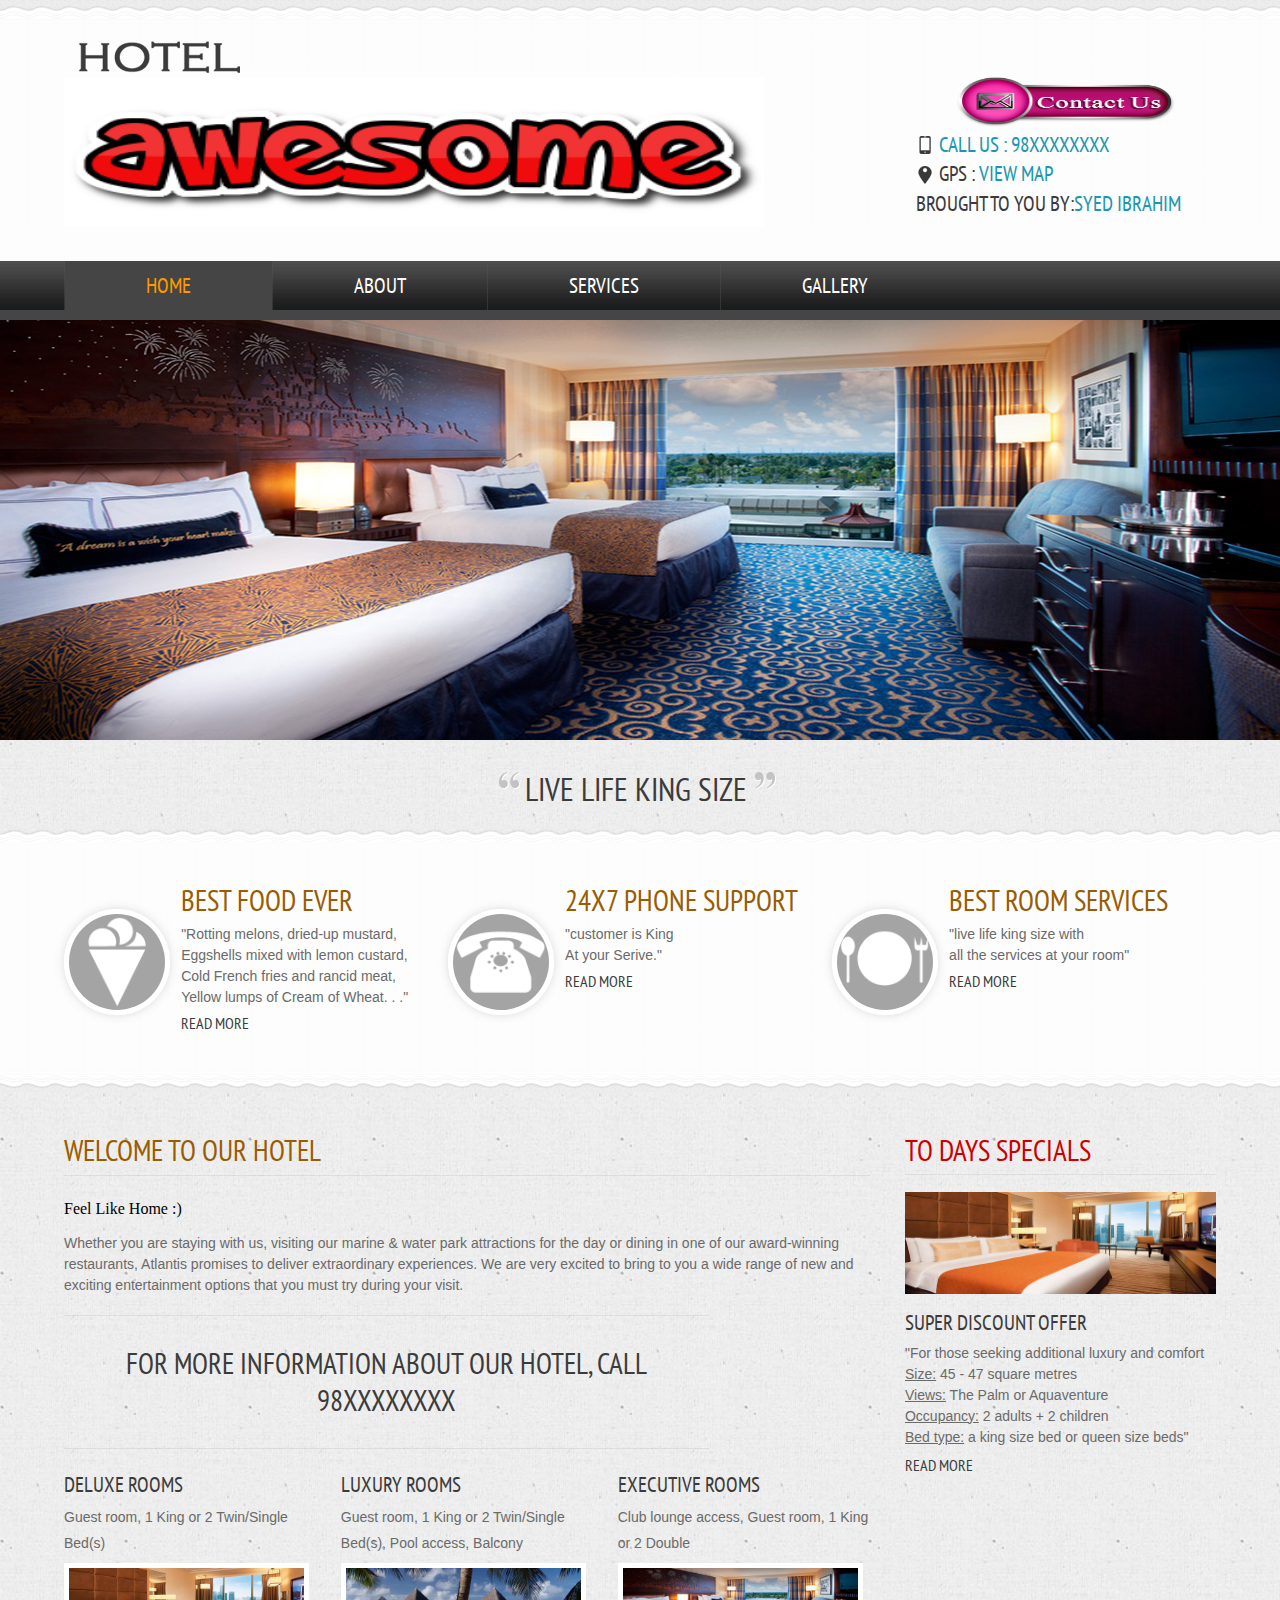
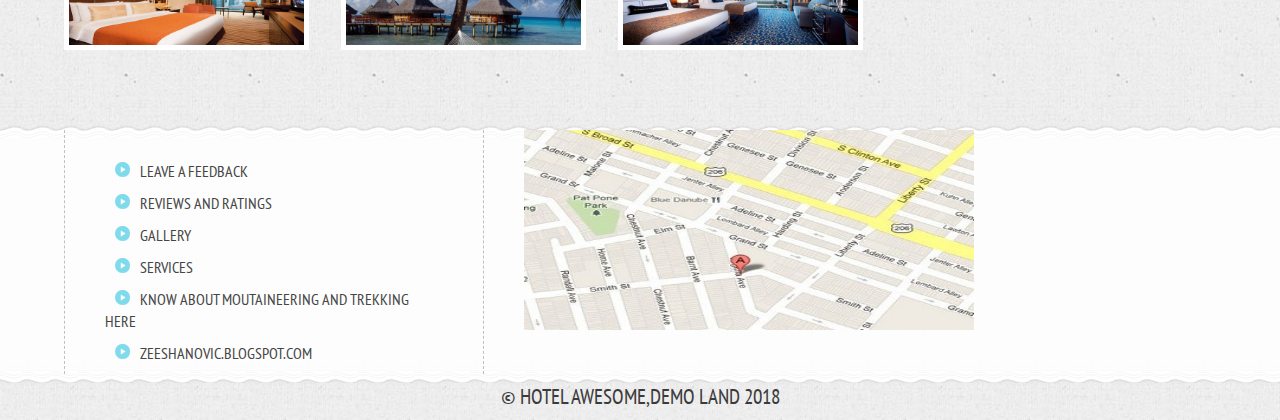
<file: index.html>
<!--
Author: Syed Ibrahim
Author URL: http://zeeshanovic.blogspot.com
-->
<!DOCTYPE HTML>
<html>
	<head>
		<title>Hotel Website | Home</title>
		<link href="css/style.css" rel="stylesheet" type="text/css"  media="all" />
		<link href='http://fonts.googleapis.com/css?family=PT+Sans+Narrow' rel='stylesheet' type='text/css'>
		<link rel="stylesheet" href="css/responsiveslides.css">
		<script src="http://ajax.googleapis.com/ajax/libs/jquery/1.8.3/jquery.min.js"></script>
		<script src="js/responsiveslides.min.js"></script>
		  <script>
		   $(function () {
			      $("#slider1").responsiveSlides({
			        maxwidth: 1600,
			        speed: 600
			      });
			});
		  </script>
	</head>
	<body>
		<!---start-Wrap--->
			<!---start-header--->
			<div class="header">
				<div class="wrap">
					<div class="header-top">
						<div class="logo">
							<a href="index.html"><img src="images/logo2.png" title="logo" /></a>
						</div>
                        <img src="images/marriott_logo.jpg" align="center" width=700px height=150 px>
						<div class="contact-info">
							<a href = "contact.html" target = "_self"> 
								<img src = "/images/contact-us.png" alt = "contact-us" width=300px height=50px border = "0"/> 
							<p class="phone">Call us : <a href="#">98xxxxxxxx</a></p>
							<p class="gpa">Gps : <a href="#top123">View map</a></p>
							<p class="code">BROUGHT TO YOU BY:<a href="https:zeeshanovic.blogspot.com">Syed Ibrahim</a></p>

						</div>
						<div class="clear"> </div>
					</div>
				</div>
				<div class="header-top-nav">
					<div class="wrap">
						<ul>
							<li class="active"><a href="index.html">Home</a></li>
							<li><a href="about.html">About</a></li>
							<li><a href="services.html">Services</a></li>
							<li><a href="gallery.html">Gallery</a></li>
							
							<div class="clear"> </div>
						</ul>
					</div>
				</div>
			</div>
			<!---End-header--->
			<div class="clear"> </div>
			<!--start-image-slider---->
					<div class="image-slider">
						<!-- Slideshow 1 -->
						    <ul class="rslides" id="slider1">
						      <li><img src="images/slider3.jpg" alt=""></li>
						      <li><img src="images/slider1.jpg" alt=""></li>
						      <li><img src="images/slider3.jpg" alt=""></li>
						    </ul>
						 <!-- Slideshow 2 -->
					</div>
					<!--End-image-slider---->
			<!---start-content----->
			<div class="content">
				<div class="quit">
					<p><span class="start">Live </span> Life <span class="end">King Size </span></p>
				</div>
					<div class="content-grids">
						<div class="wrap">
						<div class="content-grid">
							<div class="content-grid-pic">
								<a href="#"><img src="images/icon1.png" title="image-name" /></a>
							</div>
							<div class="content-grid-info">
								<h3>Best food Ever</h3>
								<p>"Rotting melons, dried-up mustard,<br>
Eggshells mixed with lemon custard,<br>
Cold French fries and rancid meat,<br>
Yellow lumps of Cream of Wheat. . ."</p>
								<a href="https:swiggy.com">Read More</a>
							</div>
							<div class="clear"> </div>
						</div>
						<div class="content-grid">
							<div class="content-grid-pic">
								<a href="#"><img src="images/icon2.png" title="image-name" /></a>
							</div>
							<div class="content-grid-info">
								<h3>24x7 phone support</h3>
								<p>"customer is King<br> At your Serive."</p>
								<a href="contact.html">Read More</a>
							</div>
							<div class="clear"> </div>
						</div>
						<div class="content-grid">
							<div class="content-grid-pic">
								<a href="#"><img src="images/iocn3.png" title="image-name" /></a>
							</div>
							<div class="content-grid-info">
								<h3>Best Room Services</h3>
								<p>"live life king size with<br>
                                    all the services at your room"</p>
								<a href="services.html">Read More</a>
							</div>
							<div class="clear"> </div>
						</div>
						
						<div class="clear"> </div>
					</div>
				</div>
				<div class="clear"> </div>
				<div class="content-box">
					<div class="wrap">
					<div class="content-box-left">
						<div class="content-box-left-topgrid">
							<h3>welcome to our Hotel</h3>
							<p><ul> Feel Like Home :) </ul> </p>
							<p> Whether you are staying with us, visiting our marine & water park attractions for the day or dining in one of our award-winning restaurants, Atlantis promises to deliver extraordinary experiences. We are very excited to bring to you a wide range of new and exciting entertainment options that you must try during your visit.</p>
							<span>For more information about our Hotel, Call 98xxxxxxxx</span>
						</div>
						<div class="content-box-left-bootomgrids">
							<div class="content-box-left-bootomgrid">
								<h3><ul>Deluxe Rooms</ul></h3>
								<p>Guest room, 1 King or 2 Twin/Single Bed(s)</p>
								<a href="#"><img src="images/slider1.jpg" title="image-name" /></a>
							</div>
							<div class="content-box-left-bootomgrid">
								<h3><ul>Luxury Rooms</ul></h3>
								<p>Guest room, 1 King or 2 Twin/Single Bed(s), Pool access, Balcony</p>
								<a href="#"><img src="images/slider2.jpg" title="image-name" /></a>
							</div>
							<div class="content-box-left-bootomgrid lastgrid">
								<h3><ul>Executive Rooms</ul></h3>
								<p>Club lounge access, Guest room, 1 King or 2 Double</p>
								<a href="#"><img src="images/slider3.jpg" title="image-name" /></a>
							</div>
							<div class="clear"> </div>
						</div>
						<div class="clear"> </div>
					</div>
					<div class="content-box-right">
						<div class="content-box-right-topgrid">
							<h3>To days Specials</h3>
							<a href="#"><img src="images/slider1.jpg" title="imnage-name" /></a>
							<h4>Super Discount Offer</h4>
							<p>"For those seeking additional luxury and comfort<br>
<u>Size:</u> 45 - 47 square metres<br>
<u>Views:</u>  The Palm or Aquaventure<br>
<u>Occupancy:</u> 2 adults + 2 children<br>
<u>Bed type:</u>  a king size bed or queen size beds"</p>
							<a href="gallery.html">Read More</a>
						</div>
						<div class="content-box-right-bottomgrid">
							
						</div>
					</div>
					<div class="clear"> </div>
				</div>
				<div class="clear"> </div>
				<div class="boxs">
				<div class="wrap">
				<div class="box">
			
				</div>
				<div class="box center-box">
					<ul>
						<li><a href="#" onclick="myFunction()">Leave a Feedback</a></li>
						<li><a href="#" onclick="myFunction1()">Reviews and Ratings</a></li>
						<li><a href="gallery.html">gallery</a></li>
						<li><a href="services.html">Services</a></li>
						<li><a href="https:www.quora.com/What-is-trekking">Know about Moutaineering and trekking here</a></li>
						<li><a href="https:zeeshanovic.blogspot.com">zeeshanovic.blogspot.com</a></li>
					</ul>
				</div>
                     <div id="top123"> 
                          <img src="images/map Manila Marriott Hotel.JPG" height=200px width=450px height=125px width=450px align= rights>
                    </div>
		
				<div class="clear"> </div>
			</div>
			<!---start-box---->
		</div>
		<!---start-copy-Right----->
		<div class="copy-tight">
			<p>&copy HOTEL Awesome,Demo Land 2018</p>
		</div>
		<!---End-copy-Right----->
			</div>
			<!---End-content----->
		</div>
		<!---End-Wrap--->
    <script>
function myFunction() {
    var person = prompt("Please enter your valuable feedback", "......");
    if (person != null) {
        alert("Thank you for your response! Have a nice day");
        
        function myFunction1() {
    var person = prompt("Please give your review", "......");
    if (person != null) {
        alert("Thank you for reviewing us!!!");

    }
}
</script>
	</body>
</html>
</file>
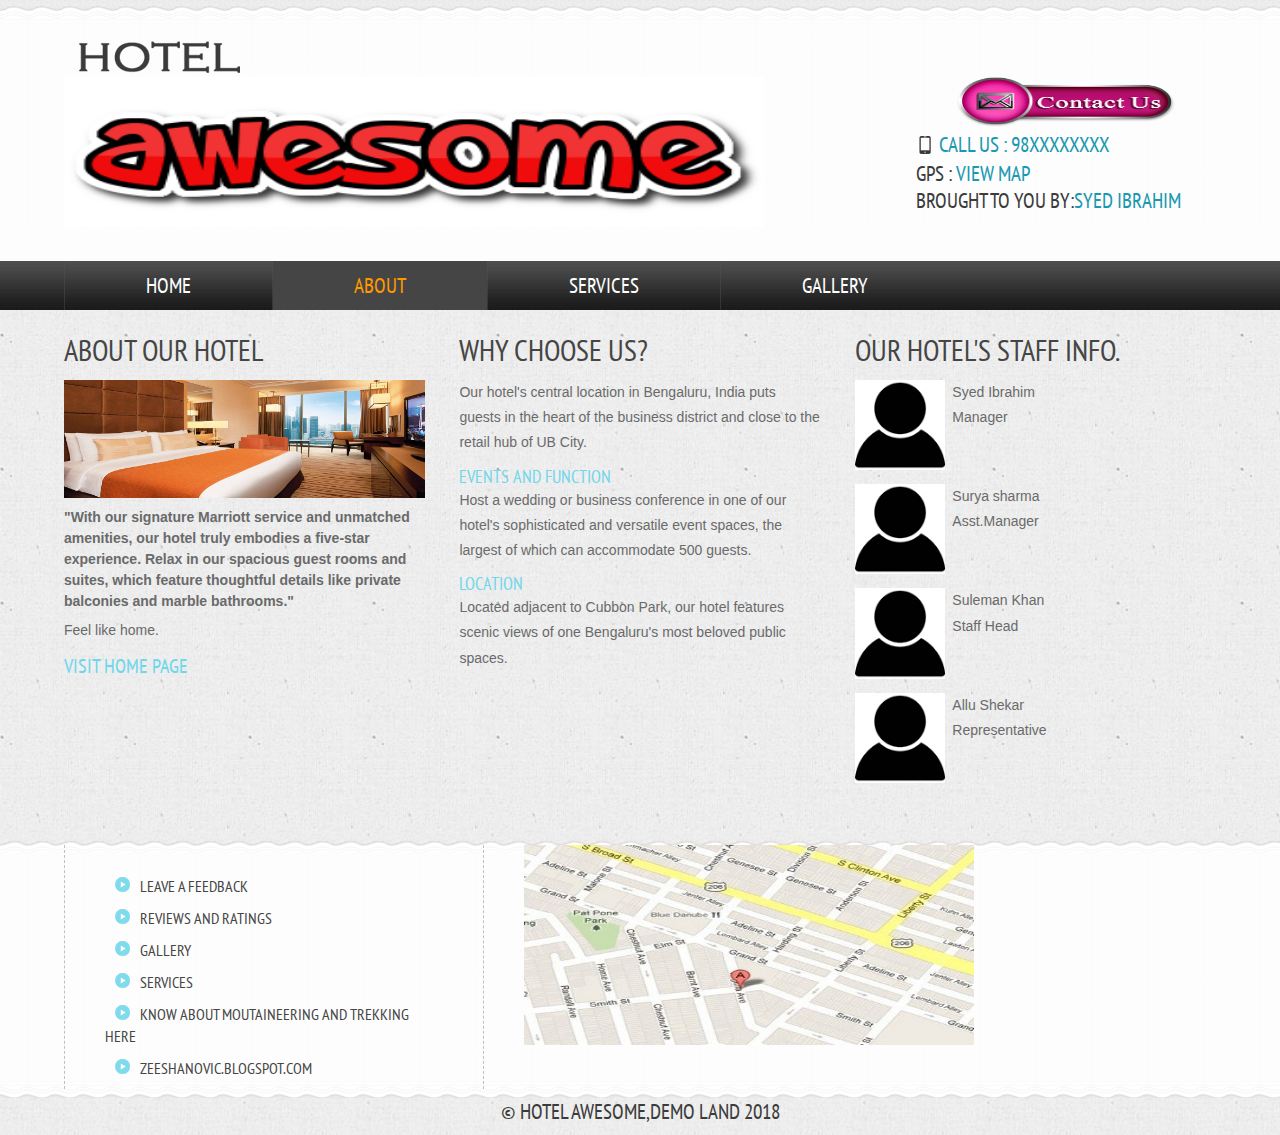
<file: about.html>
<!--
Author: Syed Ibrahim
Author URL: http://zeeshanovic.blogspot.com
-->
<!DOCTYPE HTML>
<html>
	<head>
		<title> Hotel Marriot | About</title>
		<link href="css/style.css" rel="stylesheet" type="text/css"  media="all" />
		<link href='http://fonts.googleapis.com/css?family=PT+Sans+Narrow' rel='stylesheet' type='text/css'>
	</head>
	<body>
		<!---start-Wrap--->
			<!---start-header--->
			<div class="header">
				<div class="wrap">
					<div class="header-top">
						<div class="logo">
							<a href="index.html"><img src="images/logo2.png" title="logo" /></a>
						</div>
                        <img src="images/marriott_logo.jpg" align="center" width=700px height=150 px>
						<div class="contact-info">
							<a href = "contact.html" target = "_self"> 
								<img src = "/images/contact-us.png" alt = "contact-us" width=300px height=50px border = "0"/> 
							<p class="phone">Call us : <a href="#">98xxxxxxxx</a></p>
							<p class="gps">Gps : <a href="#top123">View map</a></p>
							<p class="code">BROUGHT TO YOU BY:<a href="https:zeeshanovic.blogspot.com">Syed Ibrahim</a></p>
						</div>
						<div class="clear"> </div>
					</div>
				</div>
				<div class="header-top-nav">
					<div class="wrap">
						<ul>
							<li><a href="index.html">Home</a></li>
							<li class="active"><a href="about.html">About</a></li>
							<li><a href="services.html">Services</a></li>
							<li><a href="gallery.html">Gallery</a></li>
							<div class="clear"> </div>
						</ul>
					</div>
				</div>
			</div>
			<!---End-header--->
			<div class="clear"> </div>
			<!---start-content----->
			<div class="content">
				<div class="wrap">
				<!---start-about---->
				<div class="about">
				<div class="about-grids">
					<div class="about-grid">
						<h3>About Our Hotel</h3>
						<a href="#"><img src="images/slider1.jpg" title="about"></a>
						<span>"With our signature Marriott service and unmatched amenities, our hotel truly embodies a five-star experience. Relax in our spacious guest rooms and suites, which feature thoughtful details like private balconies and marble bathrooms."</span>
						<p> Feel like home.</p>
						<a class="button1" href="index.html">Visit Home Page</a>
					</div>
					<div class="about-grid center-grid1">
						<h3>WHY CHOOSE US?</h3>
						<p>Our hotel's central location in Bengaluru, India puts guests in the heart of the business district and close to the retail hub of UB City.</p>
						<label>EVENTS AND FUNCTION </label>
						<p>Host a wedding or business conference in one of our hotel's sophisticated and versatile event spaces, the largest of which can accommodate 500 guests.</p>
						<label>LOCATION</label>
						<p>Located adjacent to Cubbon Park, our hotel features scenic views of one Bengaluru's most beloved public spaces.</p>
					</div>
					<div class="about-grid last-grid">
						<h3>Our Hotel's Staff Info.</h3>
						<div class="about-team">
							<div class="client">
								<div class="about-team-left">
									<a href="#"><img src="images/c1.jpg" title="Syed Ibrahim"></a>
								</div>
								<div class="about-team-right">
									<p> Syed Ibrahim <br> Manager</p>
								</div>
								<div class="clear"> </div>
							</div>
							<div class="client">
								<div class="about-team-left">
									<a href="#"><img src="images/c2.jpg" title="Surya sharma "></a>
								</div>
								<div class="about-team-right">
									<p>Surya sharma <br> Asst.Manager</p>
								</div>
								<div class="clear"> </div>
							</div>
							<div class="client">
								<div class="about-team-left">
									<a href="#"><img src="images/c1.jpg" title="Suleman Khan"></a>
								</div>
								<div class="about-team-right">
									<p>Suleman Khan <br> Staff Head</p>
								</div>
								<div class="clear"> </div>
							</div>
							<div class="client">
								<div class="about-team-left">
									<a href="#"><img src="images/c2.jpg" title="Allu Shekar"></a>
								</div>
								<div class="about-team-right">
									<p>Allu Shekar <br>Representative</p>
								</div>
								<div class="clear"> </div>
							</div>
						</div>
					</div>
					<div class="clear"> </div>
				</div>
			</div>
			</div>
				<!---End-about---->
				<div class="clear"> </div>
				<div class="boxs">
				<div class="wrap">
				<div class="box">
			
				</div>
				<div class="box center-box">
					<ul>
						<li><a href="#" onclick="myFunction()">Leave a Feedback</a></li>
						<li><a href="#" onclick="myFunction1()">Reviews and Ratings</a></li>
						<li><a href="gallery.html">gallery</a></li>
						<li><a href="services.html">Services</a></li>
						<li><a href="https:www.quora.com/What-is-trekking">Know about Moutaineering and trekking here</a></li>
						<li><a href="https:zeeshanovic.blogspot.com">zeeshanovic.blogspot.com</a></li>
					</ul>
				</div>
                     <div id="top123"> 
                          <img src="images/map Manila Marriott Hotel.JPG" height=200px width=450px height=125px width=450px align= rights>
                    </div>
				<div class="box">
					
				</div>
				<div class="clear"> </div>
			</div>
			<!---start-box---->
		</div>
		<!---start-copy-Right----->
		<div class="copy-tight">
			<p>&copy HOTEL Awesome,Demo Land 2018</p>
		</div>
		<!---End-copy-Right----->
			</div>
			<!---End-content----->
		</div>
		<!---End-Wrap--->
	</body>
</html>
</file>
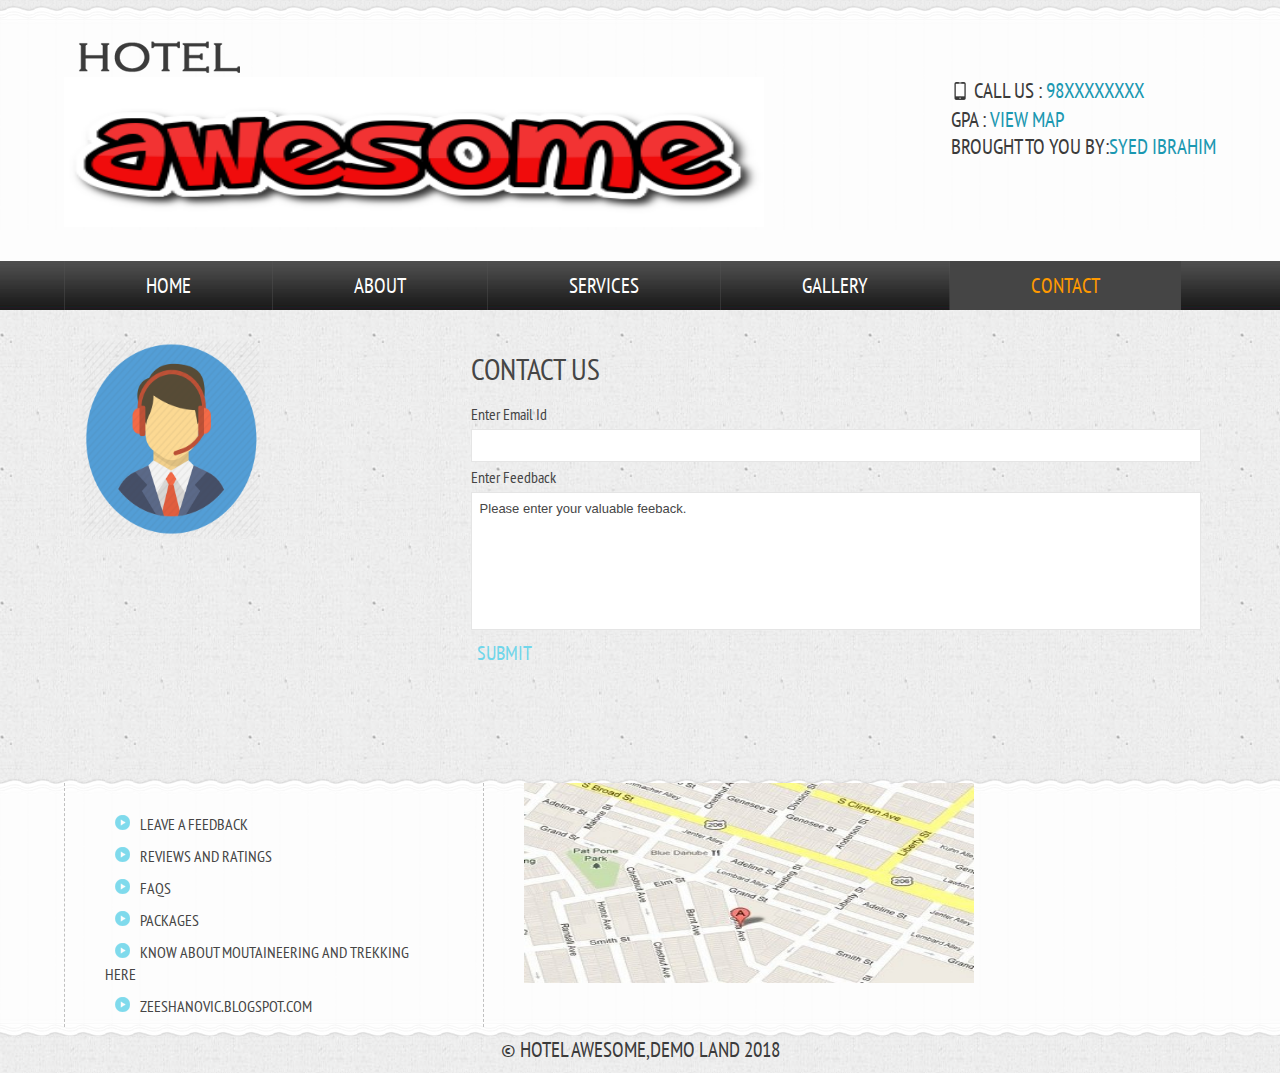
<file: contact.html>
<!--
Author: Syed Ibrahim
Author URL: http://zeeshanovic.blogspot.com
-->
<!DOCTYPE HTML>
<html>
	<head>
		<title>Hotel Website | Gallery </title>
		<link href="css/style.css" rel="stylesheet" type="text/css"  media="all" />
		<link href='http://fonts.googleapis.com/css?family=PT+Sans+Narrow' rel='stylesheet' type='text/css'>
	</head>
	<body>
		<!---start-Wrap--->
			<!---start-header--->
			<div class="header">
				<div class="wrap">
					<div class="header-top">
						<div class="logo">
							<a href="index.html"><img src="images/logo2.png" title="logo" /></a>
                           
						</div>
                         <img src="images/marriott_logo.jpg" align="center" width=700px height=150 px>
						<div class="contact-info">
							<p class="phone">Call us : <a href="#">98xxxxxxxx</a></p>
							<p class="gps">Gpa : <a href="#top123">View map</a></p>
							<p class="code">BROUGHT TO YOU BY:<a href="https:zeeshanovic.blogspot.com">Syed Ibrahim</a></p>
						</div>
						<div class="clear"> </div>
					</div>
				</div>
				<div class="header-top-nav">
					<div class="wrap">
						<ul>
							<li><a href="index.html">Home</a></li>
							<li><a href="about.html">About</a></li>
							<li><a href="services.html">Services</a></li>
							<li><a href="gallery.html">Gallery</a></li>
							<li class="active"><a href="contact.html">Contact</a></li>
							<div class="clear"> </div>
						</ul>
					</div>
				</div>
			</div>
			<!---End-header--->
			<div class="clear"> </div>
			<!---start-content----->
			<div class="content">
				<div class="wrap">
					<!-------start-contatct------>
					<div class="contact">
				<div class="section group">				
				<div class="col span_1_of_3">
					<div class="contact_info">
			    	 	
      				</div>
                    <img src="images/ECOMMERCE_Icons_Service-512.png" align="left" width=180px height=200px>
      		
				</div>				
				<div class="col span_2_of_3">
				  <div class="contact-form">
				  	<h3>Contact Us</h3>
					    <form method="post"  action="contact-form-handler.php"  netlify >
                     
                           
					    	<div>
						    	<span><label>Enter Email Id</label></span>
						    	<span><input name="userName" type="text" class="textbox"></span>
                                <span><label>Enter Feedback</label></span>
                                <textarea name="message" rows="10" cols="30">Please enter your valuable feeback.</textarea>
                                
						    </div>
						   
						   <div>
						   		<span><input type="submit" value="Submit" onclick="myFunction()"></span>
						  </div>
                                </fieldset>
					    </form>

				    </div>
  				</div>				
			  </div>
			</div>
					<!-------start-contatct------>
				</div>
				<div class="clear"> </div>
				<div class="boxs">
				<div class="wrap">
				<div class="box">
				
				</div>
				<div class="box center-box">
					<ul>
						<li><a href="https:zeeshanovic.blogspot.com">Leave a Feedback</a></li>
						<li><a href="https:zeeshanovic.blogspot.com">Reviews and Ratings</a></li>
						<li><a href="https:zeeshanovic.blogspot.com">FAQs</a></li>
						<li><a href="https:zeeshanovic.blogspot.com">Packages</a></li>
						<li><a href="https:zeeshanovic.blogspot.com">Know about Moutaineering and trekking here</a></li>
						<li><a href="https:zeeshanovic.blogspot.com">zeeshanovic.blogspot.com</a></li>
					</ul>
				</div>
                     <div id="top123"> 
                          <img src="images/map Manila Marriott Hotel.JPG" height=200px width=450px height=125px width=450px align= rights>
                    </div>
				<div class="box">
					 
				</div>
				<div class="clear"> </div>
			</div>
			<!---start-box---->
		</div>
        <!---start-copy-Right----->
		<div class="copy-tight">
			<p>&copy HOTEL Awesome,Demo Land 2018</p>
		</div>
		<!---End-copy-Right----->
		
			</div>
			<!---End-content----->
		</div>
		<!---End-Wrap--->
<script>
function myFunction() {
    var person = prompt("Please enter your name", "Harry Potter");
    if (person != null) {
        alert("Thank you for your response  " + person + "! Have a nice day");

    }
}
</script>

	</body>
</html>
</file>
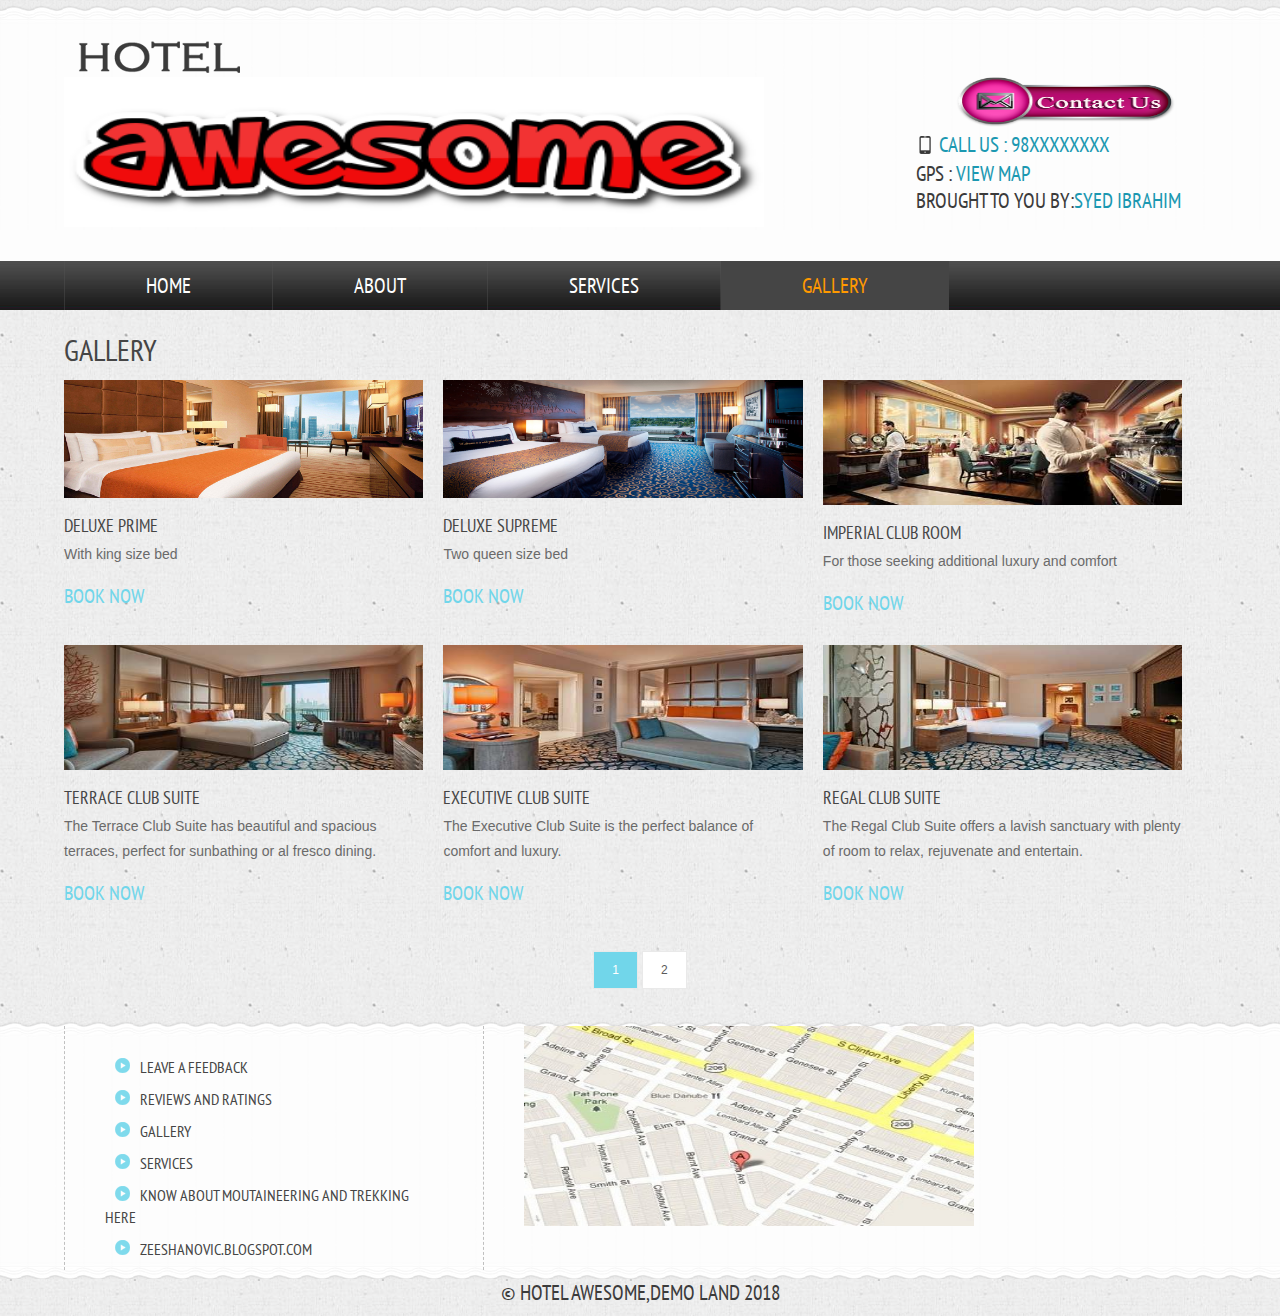
<file: gallery.html>
<!--
Author: Syed Ibrahim
Author URL: http://zeeshanovic.blogspot.com
-->
<!DOCTYPE HTML>
<html>
	<head>
		<title>Hotel Website | Gallery</title>
		<link href="css/style.css" rel="stylesheet" type="text/css"  media="all" />
		<link href='http://fonts.googleapis.com/css?family=PT+Sans+Narrow' rel='stylesheet' type='text/css'>
		<script src="http://ajax.googleapis.com/ajax/libs/jquery/1.8.3/jquery.min.js"></script>
	</head>
	<body>
		<!---start-Wrap--->
			<!---start-header--->
			<div class="header">
				<div class="wrap">
					<div class="header-top">
						<div class="logo">
							<a href="index.html"><img src="images/logo2.png" title="logo" /></a>
						</div>
                        <img src="images/marriott_logo.jpg" align="center" width=700px height=150 px>
						<div class="contact-info">
							<a href = "contact.html" target = "_self"> 
								<img src = "/images/contact-us.png" alt = "contact-us" width=300px height=50px border = "0"/> 
							<p class="phone">Call us : <a href="#">98xxxxxxxx</a></p>
							<p class="gps">Gps : <a href="#top123">View map</a></p>
							<p class="code">BROUGHT TO YOU BY:<a href="https:zeeshanovic.blogspot.com">Syed Ibrahim</a></p>
						</div>
						<div class="clear"> </div>
					</div>
				</div>
				<div class="header-top-nav">
					<div class="wrap">
						<ul>
							<li><a href="index.html">Home</a></li>
							<li><a href="about.html">About</a></li>
							<li><a href="services.html">Services</a></li>
							<li class="active"><a href="gallery.html">Gallery</a></li>
							<div class="clear"> </div>
						</ul>
					</div>
				</div>
			</div>
			<!---End-header--->
			<div class="clear"> </div>
			<!---start-content----->
			<div class="content">
				<div class="wrap">
					<!----start-image-gallery----->
					<div class="gallerys">
					<h3>gallery</h3>
					<div class="gallery-grids">
						<div class="gallery-grid">
							<img src="images/slider1.jpg" alt="">
							<h4>Deluxe prime</h4>
							<p>With king size bed</p>
							<div class="gallery-button"><a href="#" onclick="myFunction()">Book Now</a></div>
						</div>
						<div class="gallery-grid grid2">
							<img src="images/slider3.jpg" alt="">
							<h4>Deluxe supreme</h4>
							<p>Two queen size bed</p>
							<div class="gallery-button"><a href="#" onclick="myFunction()">Book Now</a></div>
						</div>
						<div class="gallery-grid">
							<img src="images/imperialclub-hero-2x1.jpg" height=125px width=450px alt="">
							<h4>Imperial Club Room</h4>
							<p>For those seeking additional luxury and comfort</p>
							<div class="gallery-button"><a href="#" onclick="myFunction()">Book Now</a></div>
						</div>
						<div class="clear"> </div>
					</div>
					<div class="clear"> </div>
					<div class="gallery-grids">
						<div class="gallery-grid">
							<img src="images/terraceclubsuite-hero-2x1.jpg"  height=125px width=450px alt="">
							<h4>Terrace Club Suite</h4>
							<p> The Terrace Club Suite has beautiful and spacious terraces, perfect for sunbathing or al fresco dining.</p>
							<div class="gallery-button"><a href="#" onclick="myFunction()">Book Now</a></div>
						</div>
						<div class="gallery-grid grid2">
							<img src="images/executiveclubsuite-hero-2x1.jpg" height=125px width=450px alt="">
							<h4>Executive Club Suite</h4>
							<p>The Executive Club Suite is the perfect balance of comfort and luxury.</p>
							<div class="gallery-button"><a href="#" onclick="myFunction()">Book Now</a></div>
						</div>
						<div class="gallery-grid">
							<img src="images/regalclubsuite-hero-2x1.jpg" height=125px width=450px alt height=125px width=450px="">
							<h4>Regal Club Suite</h4>
							<p>The Regal Club Suite offers a lavish sanctuary with plenty of room to relax, rejuvenate and entertain.</p>
							<div class="gallery-button"><a href="#" onclick="myFunction()">Book Now</a></div>
						</div>
					</div>
					<script type="text/javascript" src="js/jquery.lightbox.js"></script>
				    <link rel="stylesheet" type="text/css" href="css/lightbox.css" media="screen">
				  	<script type="text/javascript">
				    $(function() {
				        $('.gallery-grid a').lightBox();
				    });
				    </script>
				    <div class="clear"> </div>
				    <div class="projects-bottom-paination">
						<ul>
							<li class="active"><a href="#">1</a></li>
							<li><a href="#">2</a></li>
						</ul>
					</div>
				</div>
					<!----start-image-gallery----->
				</div>
				<div class="clear"> </div>
				<div class="boxs">
				<div class="wrap">
				<div class="box">
				
				</div>
				<div class="box center-box">
					<ul>
						<li><a href="#" onclick="myFunction()">Leave a Feedback</a></li>
						<li><a href="#" onclick="myFunction1()">Reviews and Ratings</a></li>
						<li><a href="gallery.html">gallery</a></li>
						<li><a href="services.html">Services</a></li>
						<li><a href="https:www.quora.com/What-is-trekking">Know about Moutaineering and trekking here</a></li>
						<li><a href="https:zeeshanovic.blogspot.com">zeeshanovic.blogspot.com</a></li>
					</ul>
				</div>
                    <div id="top123"> 
                          <img src="images/map Manila Marriott Hotel.JPG" height=200px width=450px height=125px width=450px align= rights>
                    </div>
				<div class="box">
					
				</div>
				<div class="clear"> </div>
			</div>
			<!---start-box---->
		</div>
		<!---start-copy-Right----->
		<div class="copy-tight">
			<p>&copy HOTEL Awesome,Demo Land 2018</p>
		</div>
		<!---End-copy-Right----->
			</div>
			<!---End-content----->
		</div>
		<!---End-Wrap--->
    <script>
function myFunction() {
    var person = prompt("Please enter your mobile number", "9xxxxxxxxx");
   var r =confirm("The price is Rs.1200\n Press ok to continue");
    if (person != null&& r== true) {
        alert("Dear customer, Thank You for booking the room!!!");
    }
}
</script>
	</body>
</html>
</file>
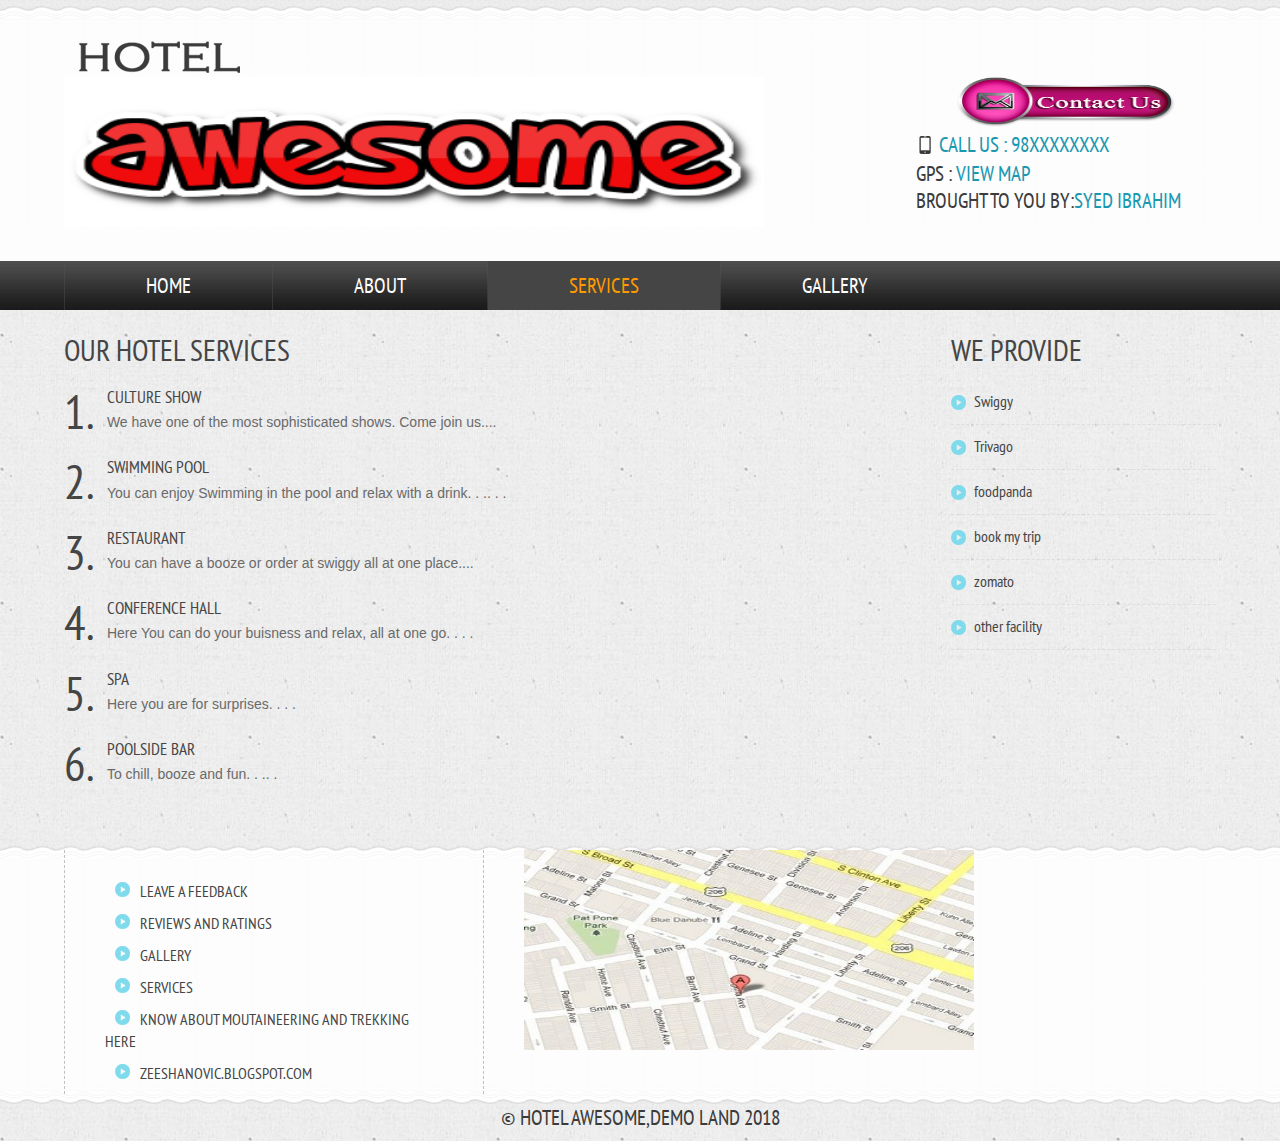
<file: services.html>
<!--
Author: Syed Ibrahim
Author URL: http://zeeshanovic.blogspot.com
-->
<!DOCTYPE HTML>
<html>
	<head>
		<title>Hotel Website | Services</title>
		<link href="css/style.css" rel="stylesheet" type="text/css"  media="all" />
		<link href='http://fonts.googleapis.com/css?family=PT+Sans+Narrow' rel='stylesheet' type='text/css'>
	</head>
	<body>
		<!---start-Wrap--->
			<!---start-header--->
			<div class="header">
				<div class="wrap">
					<div class="header-top">
						<div class="logo">
							<a href="index.html"><img src="images/logo2.png" title="logo" /></a>
						</div>
                        <img src="images/marriott_logo.jpg" align="center" width=700px height=150 px>
						<div class="contact-info">
							<a href = "contact.html" target = "_self"> 
								<img src = "/images/contact-us.png" alt = "contact-us" width=300px height=50px border = "0"/> 
							<p class="phone">Call us : <a href="#">98xxxxxxxx</a></p>
							<p class="gps">Gps : <a href="#top123">View map</a></p>
							<p class="code">BROUGHT TO YOU BY:<a href="https:zeeshanovic.blogspot.com">Syed Ibrahim</a></p>
						</div>
						<div class="clear"> </div>
					</div>
				</div>
				<div class="header-top-nav">
					<div class="wrap">
						<ul>
							<li><a href="index.html">Home</a></li>
							<li><a href="about.html">About</a></li>
							<li class="active"><a href="services.html">Services</a></li>
							<li><a href="gallery.html">Gallery</a></li>
							<div class="clear"> </div>
						</ul>
					</div>
				</div>
			</div>
			<!---End-header--->
			<div class="clear"> </div>
			<!---start-content----->
			<div class="content">
				<div class="wrap">
					<!-----start--services------>
					<div class="services">
						<div class="service-content">
							<h3>Our Hotel Services</h3>
							<ul>
								<li><span>1.</span></li>
								<li><p><a href="#">CULTURE SHOW</a> We have one of the most sophisticated shows. Come join us....</p></li>
								<div class="clear"> </div>
							</ul>
							<ul>
								<li><span>2.</span></li>
								<li><p><a href="#">SWIMMING POOL</a> You can enjoy Swimming in the pool and relax with a drink. . .. . .  </p></li>
								<div class="clear"> </div>
							</ul>
							<ul>
								<li><span>3.</span></li>
								<li><p><a href="#">RESTAURANT</a> You can have a booze or order at swiggy all at one place.... </p></li>
								<div class="clear"> </div>
							</ul>
							<ul>
								<li><span>4.</span></li>
								<li><p><a href="#">CONFERENCE HALL</a>Here You can do your buisness and relax, all at one go. . . .</p></li>
								<div class="clear"> </div>
							</ul>
							<ul>
								<li><span>5.</span></li>
								<li><p><a href="#">SPA</a>Here you are for surprises. . . .</p></li>
								<div class="clear"> </div>
							</ul>
							<ul>
								<li><span>6.</span></li>
								<li><p><a href="#">POOLSIDE BAR</a> To chill, booze and fun. . .. . </p></li>
								<div class="clear"> </div>
							</ul>
						</div>
						<div class="services-sidebar">
							<h3>WE PROVIDE</h3>
							 <ul>
							  	<li><a href="https:www.swiggy.com">Swiggy</a></li>
							  	<li><a href="https:www.trivago.com">Trivago</a></li>
							  	<li><a href="https:www.foodpanda.com">foodpanda</a></li>
							  	<li><a href="https:www.bookmytrip.com">book my trip</a></li>
							  	<li><a href="https:www.zomato.com">zomato</a></li>
								
								
	                            
							  	<li><a href="#">other facility</a></li>
					 		 </ul>
					 		 
						</div>
						<div class="clear"> </div>
					</div>
					<!-----End--services------>
				</div>
				<div class="clear"> </div>
				<div class="boxs">
				<div class="wrap">
				<div class="box">
					 
				</div>
				<div class="box center-box">
					<ul>
					<li><a href="#" onclick="myFunction()">Leave a Feedback</a></li>
						<li><a href="#" onclick="myFunction1()">Reviews and Ratings</a></li>
						<li><a href="gallery.html">gallery</a></li>
						<li><a href="services.html">Services</a></li>
						<li><a href="https:www.quora.com/What-is-trekking">Know about Moutaineering and trekking here</a></li>
						<li><a href="https:zeeshanovic.blogspot.com">zeeshanovic.blogspot.com</a></li>
					</ul>
				</div>
                     <div id="top123"> 
                          <img src="images/map Manila Marriott Hotel.JPG" height=200px width=450px height=125px width=450px align= rights>
                    </div>
				<div class="box">
					
				</div>
				<div class="clear"> </div>
			</div>
			<!---start-box---->
		</div>
		<!---start-copy-Right----->
		<div class="copy-tight">
			<p>&copy HOTEL Awesome,Demo Land 2018</p>
		</div>
		<!---End-copy-Right----->
			</div>
			<!---End-content----->
		</div>
		<!---End-Wrap--->
	</body>
</html>
</file>
<file: css/responsiveslides.css>
/*! http://responsiveslides.com v1.53 by @viljamis */

.rslides {
  position: relative;
  list-style: none;
  overflow: hidden;
  padding: 0;
  margin: 0;
  }

.rslides li {
  -webkit-backface-visibility: hidden;
  position: absolute;
  display: none;
  width: 100%;
  left: 0;
  top: 0;
  }

.rslides li:first-child {
  position: relative;
  display: block;
  float: left;
  }

.rslides img {
 	display: block;
	height: auto;
	float: left;
	border: 0;
	width: 100%;
	border-top: 10px solid #454545;
  }
</file>
<file: css/style.css>
/* reset */
html,body,div,span,applet,object,iframe,h1,h2,h3,h4,h5,h6,p,blockquote,pre,a,abbr,acronym,address,big,cite,code,del,dfn,em,img,ins,kbd,q,s,samp,small,strike,strong,sub,sup,tt,var,b,u,i,dl,dt,dd,ol,nav ul,nav li,fieldset,form,label,table,caption,tbody,tfoot,thead,tr,th,td,article,aside,canvas,details,embed,figure,figcaption,footer,header,hgroup,menu,nav,output,ruby,section,summary,time,mark,audio,video{margin:0;padding:0;border:0;font-size:100%;font:inherit;vertical-align:baseline;}
article, aside, details, figcaption, figure,footer, header, hgroup, menu, nav, section {display: block;}
ol,ul{list-style:none;margin:0px;padding:0px;}
blockquote,q{quotes:none;}
blockquote:before,blockquote:after,q:before,q:after{content:'';content:none;}
table{border-collapse:collapse;border-spacing:0;}
/* start editing from here */
a{text-decoration:none;}
.txt-rt{text-align:right;}/* text align right */
.txt-lt{text-align:left;}/* text align left */
.txt-center{text-align:center;}/* text align center */
.float-rt{float:right;}/* float right */
.float-lt{float:left;}/* float left */
.clear{clear:both;}/* clear float */
.pos-relative{position:relative;}/* Position Relative */
.pos-absolute{position:absolute;}/* Position Absolute */
.vertical-base{	vertical-align:baseline;}/* vertical align baseline */
.vertical-top{	vertical-align:top;}/* vertical align top */
nav.vertical ul li{	display:block;}/* vertical menu */
nav.horizontal ul li{	display: inline-block;}/* horizontal menu */
img{max-width:100%;}
body{
	background: url(../images/box-bg.png);
}
/*end reset*/
/*=============================
 * start-wrap
 ============================*/
.wrap{
	width:80%;
	margin:0 auto;
}
/*=============================
 * start-header
 ============================*/
.header{
	background: url(../images/box1.png) repeat-x;
}
.header-top{
	padding: 41px 0 30px 0;
}
s
.logo{
	float:left;
	margin-top: 0.8em;
}
.contact-info{
	float:right;
}
.contact-info p{
	font-family: 'PT Sans Narrow', sans-serif;
	font-size: 1.3em;
	font-weight: 400;
	color: #3B3B3B;
	text-transform: uppercase;
}
.contact-info p a{
	color:#1b98b1;
	transition: 0.5s ease;
	-o-transition: 0.5s ease;
	-webkit-transition: 0.5s ease;
}
.contact-info p a:hover{
	color:#3B3B3B;
}
.header-top-nav ul li{
	display: inline-block;
	border-left: 1px solid rgba(85, 85, 85, 0.41);
	float: left;
}
.header-top-nav ul li a{
	color: #FFF;
	font-family: 'PT Sans Narrow', sans-serif;
	font-size: 1.3em;
	font-weight: 400;
	text-transform: uppercase;
	display: block;
	padding: 11px 95.5px;
	transition: 0.5s ease;
	-o-transition: 0.5s ease;
	-webkit-transition: 0.5s ease;
}
.header-top-nav li.active> a, .header-top-nav li> a:hover {
	color: #ff9900;
	background: #454545;
}
.header-top-nav{
	background: url(../images/top-nav-bg.png) repeat-x;
}
.phone:before{
	content: url(../images/phone.png);
	vertical-align: middle;
	padding: 0px 5px 0px 0px;
}
.gpa:before{
	content:url(../images/pointer.png);
	vertical-align: middle;
	padding: 0px 5px 0px 0px;
}
/*=============================
 * start-content
 ============================*/
.content-grid-pic{
	float:left;
	width:25%;
	margin-top: 27px;
}
.content-grid-pic img{
	display: block;
	border-radius: 50%;
	border: 5px solid #fff;
	box-shadow: 0px 0px 10px rgba(119, 119, 119, 0.25)
}
.content-grid-info{
	float:right;
	width: 69.5%;
}
.content-grid-info h3{
	font-family: 'PT Sans Narrow', sans-serif;
	font-size: 1.8em;
	font-weight: 400;
	color: #995c00;
	text-transform: uppercase;
}
.content-grid-info p{
	font-family: Arial, Helvetica, sans-serif;
	color: #6a6a6a;
	font-size: 0.875em;
	padding: 5px 0 5px 0;
	line-height: 1.5em;
}
.content-grid-info a{
	font-family: 'PT Sans Narrow', sans-serif;
	font-size:1em;
	font-weight: 400;
	color: #3B3B3B;
	text-transform: uppercase;
	transition: 0.5s ease;
	-o-transition: 0.5s ease;
	-webkit-transition: 0.5s ease;
}
.content-grid-info a:hover{
	color:#71D6EA;
}
.content-grid{
	float:left;
	width:33.333%;
}
.content-grids{
	padding: 3.5em 0 3.7em 0;
	background: url(../images/box.png);
	margin:0 0 40px 0px;
}
.start:before{
	content: url(../images/quote-1.png);
	vertical-align: super;
	padding-right:5px;
}
.end:after{
	content: url(../images/quote-2.png);
	vertical-align: super;
	padding-right:5px;
}
.quit p{
	font-family: 'PT Sans Narrow', sans-serif;
	font-size: 2em;
	font-weight: 400;
	color: #3B3B3B;
	text-transform: uppercase;
	display: block;
	width: 60%;
	text-align: center;
	margin: 0.5em auto;
}
/*=============================
 * start-content-box
 ============================*/
.content-box-left{
	float:left;
	width:70%;
}
.content-box-left-topgrid h3{
	font-family: 'PT Sans Narrow', sans-serif;
	font-size: 1.8em;
	font-weight: 400;
	color: #995c00;
	text-transform: uppercase;
	border-bottom: 1px solid rgba(85, 85, 85, 0.1);
	padding: 0em 0 0.2em 0;
	margin: 0px 0px 0.5em 0;
}
.content-box-left-topgrid p{
	font-family: Arial, Helvetica, sans-serif;
	color: #6a6a6a;
	font-size: 0.875em;
	padding: 5px 0 5px 0;
	line-height: 1.5em;
}
.content-box-left-topgrid span{
	font-family: 'PT Sans Narrow', sans-serif;
	font-size: 1.8em;
	font-weight: 400;
	color: #3B3B3B;
	text-transform: uppercase;
	border-top: 1px solid rgba(85, 85, 85, 0.1);
	border-bottom: 1px solid rgba(85, 85, 85, 0.1);
	padding: 1em 0;
	display: block;
	width: 80%;
	text-align: center;
	margin: 0.5em 0;
}
.content-box-right{
	float:right;
	width:27%;
}
.content-box-left-bootomgrid{
	width:31.33%;
	float:left;
	margin-right:3%;
}
.content-box-left-bootomgrid h3{
	font-family: 'PT Sans Narrow', sans-serif;
	font-size: 1.3em;
	font-weight: 400;
	color: #3B3B3B;
	text-transform: uppercase;
}
.content-box-left-bootomgrid p{
	font-family: Arial, Helvetica, sans-serif;
	color: #6a6a6a;
	font-size: 0.875em;
	padding: 0.5em 0;
	line-height: 1.8em;
}
.content-box-left-bootomgrid img{
	background:#FFF;
	padding:5px;
	display:block;
	width: 93%;
	transition: 0.5s ease;
	-o-transition: 0.5s ease;
	-webkit-transition: 0.5s ease;
}
.content-box-left-bootomgrid:hover img{
	background:#71D6EA;
}
.content-box-left-bootomgrids {
	padding: 0.5em 0 2em 0;
}
.lastgrid{
	margin:0;
}
.content-box-right-topgrid h3{
	font-family: 'PT Sans Narrow', sans-serif;
	font-size: 1.8em;
	font-weight: 400;
	color: #cc0000;
	text-transform: uppercase;
	border-bottom: 1px solid rgba(85, 85, 85, 0.1);
	padding: 0em 0 5px 0;
	display: block;
	margin: 0 0 0.6em 0;
}
.content-box-right-topgrid h4{
	font-family: 'PT Sans Narrow', sans-serif;
	font-size: 1.3em;
	font-weight: 400;
	color: #3B3B3B;
	text-transform: uppercase;
	padding: 0.5em 0 0.0em 0;
}
.content-box-right-topgrid p{
	font-family: Arial, Helvetica, sans-serif;
	color: #6a6a6a;
	font-size: 0.875em;
	padding: 0.5em 0;
	line-height: 1.5em;
}
.content-box-right-topgrid a{
	font-family: 'PT Sans Narrow', sans-serif;
	font-size: 1em;
	font-weight: 400;
	color: #3B3B3B;
	text-transform: uppercase;
	transition: 0.5s ease;
	-o-transition: 0.5s ease;
	-webkit-transition: 0.5s ease;
}
.content-box-right-topgrid a:hover{
	color:#71D6EA;
}
.content-box-right-bottomgrid h3{
	font-family: 'PT Sans Narrow', sans-serif;
	font-size: 1.8em;
	font-weight: 400;
	color: #71D6EA;
	text-transform: uppercase;
	border-bottom: 1px solid rgba(85, 85, 85, 0.1);
	padding: 1em 0 5px 0;
	display: block;
	margin: 0 0 0.6em 0;
}
.content-box-right-bottomgrid ul li{
	display:block;
}
.content-box-right-bottomgrid ul li a{
	font-family: Arial, Helvetica, sans-serif;
	color: #6a6a6a;
	font-size: 0.875em;
	padding: 0.5em 0;
	display: inline-block;
	transition: 0.5s ease;
	-o-transition: 0.5s ease;
	-webkit-transition: 0.5s ease;
}
.content-box-right-bottomgrid ul li:before{
	content:url(../images/list.png);
	padding-right:5px;
}
.content-box-right-bottomgrid ul li a:hover{
	color:#71D6EA;
}
/*-----boxs-----*/
.boxs {
	background: url(../images/box.png);
	padding: 1.5em 0 1em 0;
	margin: 40px 0px 0 0;
}
.box{
	width: 29.33%;
	float: left;
}
.box h3{
	font-family: 'PT Sans Narrow', sans-serif;
	font-size: 30px;
	font-weight: 400;
	line-height: 2em;
	margin: 0;
	text-transform: uppercase;
	color: #454545;
}
.box span{
	display: block;
	color: #71D6EA;
	font-size: 0.875em;
	font-weight: bold;
	-webkit-transition: all 0.3s ease-out;
	-moz-transition: all 0.3s ease-out;
	-ms-transition: all 0.3s ease-out;
	-o-transition: all 0.3s ease-out;
	transition: all 0.3s ease-out;
}
.box span:hover,.box p a:hover{
	color:#454545;
}
.box p {
	font-family: Arial, Helvetica, sans-serif;
	color: #6a6a6a;
	font-size: 0.875em;
	padding: 5px 0 24px 0;
	line-height: 1.8em;
	width: 89%;
}
.box p a{
	font-weight:bold;
	color: #71D6EA;
	-webkit-transition: all 0.3s ease-out;
	-moz-transition: all 0.3s ease-out;
	-ms-transition: all 0.3s ease-out;
	-o-transition: all 0.3s ease-out;
	transition: all 0.3s ease-out;
	font-family: 'PT Sans Narrow', sans-serif;
}
.center-box{
	border-right: 1px dashed silver;
	border-left: 1px dashed silver;
	padding: 0px 40px;
	margin-right: 40px;
}
.center-box ul li{
	display: block;
	padding: 0px 0px 10px 0px;
}
.center-box ul li a{
	font-family: 'PT Sans Narrow', sans-serif;
	font-size: 18px;
	line-height: 22px;
	text-transform: uppercase;
	color: #454545;
	-webkit-transition: all 0.3s ease-out;
	-moz-transition: all 0.3s ease-out;
	-ms-transition: all 0.3s ease-out;
	-o-transition: all 0.3s ease-out;
	transition: all 0.3s ease-out;
	font-family: 'PT Sans Narrow', sans-serif;
}
.center-box ul li a:hover{
	color:#71D6EA;
}
.center-box ul li:before{
	content:url(../images/marker.png);
	padding: 10px;
}
.center-box ul{
	margin-top:30px;
}
/*---start-copy-tight-----*/
.copy-tight{
	text-align: center;
	padding: 0px 0px 0.6em 0;
}
.copy-tight p{
	font-family: 'PT Sans Narrow', sans-serif;
	font-size: 1.3em;
	font-weight: 400;
	color: #3B3B3B;
	text-transform: uppercase;
}
.copy-tight a{
	color: #b36b00;
	-webkit-transition: all 0.3s ease-out;
	-moz-transition: all 0.3s ease-out;
	-ms-transition: all 0.3s ease-out;
	-o-transition: all 0.3s ease-out;
	transition: all 0.3s ease-out;
}
.copy-tight a:hover{
	color: #3B3B3B;
}
/*---start-about----*/
/*----start-about-----*/
.about-grid{
	width: 31.33%;
	float: left;
}
.about-grid h3{
	font-family: 'PT Sans Narrow', sans-serif;
	font-size: 30px;
	font-weight: 400;
	line-height: 2em;
	margin: 0;
	text-transform: uppercase;
	color: #454545;
}
.about-grid span{
	font-family: Arial, Helvetica, sans-serif;
	color: #6a6a6a;
	font-size: 0.875em;
	padding: 5px 0 1px 0;
	line-height: 1.5em;
	font-weight: bold;
	display: block;
}

.about-grid p{
	font-family: Arial, Helvetica, sans-serif;
	color: #6a6a6a;
	font-size: 0.875em;
	padding: 5px 0 10px 0;
	line-height: 1.8em;
}
.center-grid1 p{
	padding:0px 0px 10px 0px;
}
.center-grid1 label{
	font-family: 'PT Sans Narrow', sans-serif;
	font-size: 18px;
	line-height: 22px;
	text-transform: uppercase;
	color: #71D6EA;
	-webkit-transition: all 0.3s ease-out;
	-moz-transition: all 0.3s ease-out;
	-ms-transition: all 0.3s ease-out;
	-o-transition: all 0.3s ease-out;
	transition: all 0.3s ease-out;
	font-family: 'PT Sans Narrow', sans-serif;
	cursor:pointer;
}
.center-grid1{
	margin:0 3%;
}
.center-grid1 label:hover {
	color: #454545;
}
.about-team-left{
	float:left;
	width:25%;
}
.about-team-right{
	float:right;
	width: 73%;
}
.about-team-right p{
	font-family: Arial, Helvetica, sans-serif;
	color: #6a6a6a;
	font-size: 0.875em;
	padding: 0px 0 10px 0;
	line-height: 1.8em;
}
.client {
	padding-bottom: 10px;
}
.about-grids {
	padding: 10px 0px 0px 0px;
}
.about-team-left img {
	-webkit-filter: grayscale(100%);
	opacity: 5;
	transition: all 300ms!important;
	-webkit-transition: all 300ms!important;
	-moz-transition: all 300ms!important;
}
.about-team-left img:hover {
	opacity: 1;
	-webkit-filter: grayscale(0%);
	cursor: pointer;
}
.button1 {
	font-family: 'PT Sans Narrow', sans-serif;
	font-size: 20px;
	font-weight: 400;
	line-height: 1.2em;
	text-decoration: none;
	text-transform: uppercase;
	margin-right: 15px;
	-webkit-transition: all 0.3s ease-out;
	-moz-transition: all 0.3s ease-out;
	-ms-transition: all 0.3s ease-out;
	-o-transition: all 0.3s ease-out;
	transition: all 0.3s ease-out;
	text-align: center;
	margin: 0 auto;
	color: #71D6EA;
	padding: 12px 0px;
}

/*---services----*/
.service-content h3{
	font-family: 'PT Sans Narrow', sans-serif;
	font-size: 30px;
	font-weight: 400;
	line-height: 2em;
	margin: 0;
	text-transform: uppercase;
	color: #454545;
}
.service-content ul li{
	display: block;
}
.service-content ul li span{
	width: 5%;
	float: left;
	font-size: 3em;
	color: #454545;
	font-family: 'PT Sans Narrow', sans-serif;
}
.service-content ul li p{
	font-family: Arial, Helvetica, sans-serif;
	color: #6a6a6a;
	font-size: 0.875em;
	padding: 5px 0 10px 0;
	line-height: 1.8em;
}
.service-content ul li p a{
	font-size: 1.2em;
	color: #454545;
	font-family: 'PT Sans Narrow', sans-serif;
	display: block;
}
.service-content{
	float:left;
	width: 74.5%;
}
.service-content ul{
	padding-bottom:5px;
}
.services-sidebar{
	float:right;
	width:23%;
}
.services-sidebar h3{
	font-family: 'PT Sans Narrow', sans-serif;
	font-size: 30px;
	font-weight: 400;
	line-height: 2em;
	margin: 0;
	text-transform: uppercase;
	color: #454545;
}
.services-sidebar ul li a{
	display: block;
	font-family: 'PT Sans Narrow', sans-serif;
	font-size: 1em;
	color: #454545;
	padding: 2px 0px 5px 0px;
	transition: 0.5s ease;
	-o-transition: 0.5s ease;
	-webkit-transition: 0.5s ease;
}
.services-sidebar ul li a:hover{
	color: #71D6EA;
}
.services-sidebar ul li {
	border-bottom: 1px dashed rgba(192, 192, 192, 0.33);
	background: url(../images/marker.png) 0 15px no-repeat;
	padding: 9px 13px 8px 23px;
}
.services {
	padding-top: 10px;
}
/*---start-gallery---*/
.gallerys {
	padding-top: 10px;
}
.gallerys h3{
	font-family: 'PT Sans Narrow', sans-serif;
	font-size: 30px;
	font-weight: 400;
	line-height: 2em;
	margin: 0;
	text-transform: uppercase;
	color: #454545;
}
.gallery-grid{
	width: 31.44%;
	float:left;
}
.gallery-grid p {
	font-size: 0.875em;
	padding: 0.2em 0em 1.2em 0em;
	color: #6a6a6a;
	line-height: 1.8em;
	font-family: Arial, Helvetica, sans-serif;
}
.gallery-button a {
	font-family: 'PT Sans Narrow', sans-serif;
	font-size: 20px;
	font-weight: 400;
	line-height: 1.2em;
	text-decoration: none;
	text-transform: uppercase;
	margin-right: 15px;
	-webkit-transition: all 0.3s ease-out;
	-moz-transition: all 0.3s ease-out;
	-ms-transition: all 0.3s ease-out;
	-o-transition: all 0.3s ease-out;
	transition: all 0.3s ease-out;
	text-align: center;
	margin: 0 auto;
	color: #71D6EA;
	padding: 12px 0px;
}
.gallery-button a:hover {
	color:#454545;
}
.grid2{
	margin: 0px 20px;
}
.gallery-grids {
	margin-bottom: 30px;
}
.projects-bottom-paination ul li{
	display:inline-block;
}
.projects-bottom-paination{
	text-align: center;
	padding-top: 55px;
}
.projects-bottom-paination li a{
	font: 400 12px/1.2em Arial;
	color: #5a5a5a;
	padding: 11px 18px;
	background: #fff;
	text-decoration: none;
	text-shadow: none;
	border: 1px solid #e9e9e9;
	margin-top: 16px;
}
.projects-bottom-paination li.active> a, .projects-bottom-paination li> a:hover {
	background: #71D6EA;
	color:#fff;
}
.gallery-grid h4{
	font-family: 'PT Sans Narrow', sans-serif;
	font-size: 18px;
	line-height: 22px;
	text-transform: uppercase;
	color: #454545;
	-webkit-transition: all 0.3s ease-out;
	-moz-transition: all 0.3s ease-out;
	-ms-transition: all 0.3s ease-out;
	-o-transition: all 0.3s ease-out;
	transition: all 0.3s ease-out;
	font-family: 'PT Sans Narrow', sans-serif;
	cursor: pointer;
	padding: 13px 0px 2px 0px;
}
.gallery-grid h4:hover{
	color:#71D6EA;
}
/*---contect----*/
/*  Contact Form  ============================================================================= */
.section {
	clear: both;
	padding: 0px;
	margin: 0px;
}
.group:before,
.group:after {
    content:"";
    display:table;
}
.group:after {
    clear:both;
}
.group {
    zoom:1;
}
.col{
	display: block;
	float:left;
	margin: 1% 0 1% 1.6%;
}
.col:first-child{
	margin-left:0;
}	
.span_2_of_3 {
	width: 63.1%;
	padding:1.5%; 
}
.span_1_of_3 {
	width: 29.2%;
	padding:1.5%; 
}
.span_2_of_3  h3,
.span_1_of_3  h3 {
	font-family: 'PT Sans Narrow', sans-serif;
	font-size: 30px;
	font-weight: 400;
	line-height: 2em;
	margin: 0;
	text-transform: uppercase;
	color: #454545;
}
.contact-form{
	position:relative;
	padding-bottom:30px;
}
.contact-form div{
	padding:5px 0;
}
.contact-form span{
	display:block;
	font-size:1em;
	color: #454545;
	padding-bottom:5px;
	font-family: 'PT Sans Narrow', sans-serif;
}
.contact-form input[type="text"],.contact-form textarea{
		    padding:8px;
			display:block;
			width:98%;
			border: none;
			outline:none;
			color:#464646;
			font-size:0.8125em;
			font-family:Arial, Helvetica, sans-serif;
			border: 1px solid rgba(192, 192, 192, 0.41);
			-webkit-appearance:none;
}
.contact-form textarea{
		resize:none;
		height:120px;		
}
.contact-form input[type="submit"]{
	font-family: 'PT Sans Narrow', sans-serif;
	font-size: 20px;
	font-weight: 400;
	line-height: 1.2em;
	text-decoration: none;
	text-transform: uppercase;
	margin-right: 15px;
	-webkit-transition: all 0.3s ease-out;
	-moz-transition: all 0.3s ease-out;
	-ms-transition: all 0.3s ease-out;
	-o-transition: all 0.3s ease-out;
	transition: all 0.3s ease-out;
	text-align: center;
	margin: 0 auto;
	color: #71D6EA;
	border:none;
	outline: none;
	background:none;
	cursor:pointer;
}
.contact-form input[type="submit"]:hover{
	color: #454545;
}
.contact-form input[type="submit"]:active{
	color: #454545;
}
.company_address{
}
.company_address p{
	font-size: 0.875em;
	color: #6a6a6a;
	line-height: 1.8em;
	font-family: Arial, Helvetica, sans-serif;
}
.company_address p span{
	text-decoration:underline;
	color:#454545;
	cursor:pointer;
}
.map{
	margin-bottom:15px;
}

/***** Media Quries *****/
@media only screen and (max-width: 1024px) {
	.wrap{
		width:95%;
	}	
}
/*  GO FULL WIDTH AT LESS THAN 800 PIXELS */

@media only screen and (max-width: 800px) {
	.wrap{
		width:95%;
	}
	.span_2_of_3 {
		width:94%;
		padding:3%; 
	}
	.col{ 
		margin: 1% 0 1% 0%;
	}
	.span_1_of_3 {
		width:94%;
		padding:3%; 
	}
}

/*  GO FULL WIDTH AT LESS THAN 640 PIXELS */

@media only screen and (max-width: 640px) and (min-width: 480px) {
	.wrap{
		width:95%;
	}
	.span_2_of_3 {
		width:94%;
		padding:3%; 
	}
	.col{ 
		margin: 1% 0 1% 0%;
	}
	.span_1_of_3 {
		width:94%;
		padding:3%; 
	}
   
   .contact-form input[type="text"],.contact-form textarea{
		width:97%;
	}
}
/*  GO FULL WIDTH AT LESS THAN 480 PIXELS */

@media only screen and (max-width: 480px) {
	.wrap{
		width:95%;
	}
	.span_2_of_3 {
		width:90%;
		padding:5%; 
	}
	.col { 
		margin: 1% 0 1% 0%;
	}
	.span_1_of_3 {
		width:90%;
		padding:5%; 
	}
	.contact-form input[type="text"],.contact-form textarea{
		width:92%;
	}
}
.contact-footer{
	border-top: 1px solid rgba(69, 69, 69, 0.13);
	padding: 28px 0px 0px 0px;
}
/*----responsive-design-----*/
@media only screen and (max-width: 1366px) and (min-width: 1280px) {
	.wrap{
		width:90%;
	}
	.header-top-nav ul li a {
		padding: 11px 89px;
	}
	.quit p {
		width: 70%;
	}
	.center-box ul li a {
		font-size: 17px;
	}
	.gallery-grid {
		width: 31.3%;
	}
}
@media only screen and (max-width: 1280px) and (min-width: 1024px) {
	.wrap{
		width:90%;
	}
	.header-top-nav ul li a {
		padding: 11px 81px;
	}
	.quit p {
		width: 70%;
	}
	.center-box ul li a {
		font-size: 16px;
	}
	.gallery-grid {
		width: 31.2%;
	}
	.boxs {
		padding: 0.5em 0 0.6em 0;
	}
}
@media only screen and (max-width: 1024px) and (min-width: 768px) {
	.wrap{
		width:90%;
	}
	.header-top-nav ul li a {
		padding: 11px 58.5px;
	}
	.quit p {
		width: 70%;
	}
	.center-box ul li a {
		font-size: 16px;
	}
	.gallery-grid {
		width: 30%;
	}
	.boxs {
		padding: 0.5em 0 0em 0;
	}
	.quit p {
		font-size: 1.5em;
	}
	.content-grids {
		padding: 1.5em 0 0.7em 0;
	}
	.content-grid-info h3 {
		font-size: 1.4em;
	}
	.content-box-left-topgrid span {
		font-size: 1.4em;
	}
	.box {
		width:28%;
	}
	.box h3 {
		line-height: 1.2em;
		padding-bottom:0.2em;
	}
	.center-box {
		margin-right: 40px;
	}
	.center-box ul li:nth-child(1){
		display:none;
	}
	.content-box-left-topgrid p:nth-child(3){
		display:none;
	}
	.gallery-grid p {
		padding: 0.2em 0em 0.5em 0em;
	}
	.service-content ul li span {
		height: 81px;
	}
}
@media only screen and (max-width: 768px) and (min-width: 640px) {
	.wrap{
		width:90%;
	}
	.header-top-nav ul li a {
		padding: 11px 36px;
	}
	.quit p {
		width: 80%;
	}
	.content-grid-info {
		width: 67.5%;
	}
	.center-box ul li a {
		font-size: 16px;
	}
	.gallery-grid {
		width: 29%;
	}
	.quit p {
		font-size: 1.5em;
	}
	.content-grids {
		padding: 1.5em 0 0.7em 0;
	}
	.content-grid-info h3 {
		font-size: 1.4em;
	}
	.content-box-left-topgrid span {
		font-size: 1.4em;
	}
	.box {
		width:28%;
	}
	.box h3 {
		line-height: 1.2em;
		padding-bottom:0.2em;
	}
	.center-box {
		margin-right: 40px;
	}
	.center-box ul li:nth-child(1){
		display:none;
	}
	.content-box-left-topgrid p:nth-child(3){
		display:none;
	}
	.gallery-grid p {
		padding: 0.2em 0em 0.5em 0em;
	}
	.service-content ul li span {
		height: 81px;
	}
	.boxs{
		display:none;
	}
	.content-box-left-bootomgrid h3 {
		font-size: 1.1em;
	}
	.content-box-right-bottomgrid ul li a {
		font-size: 0.8em;
	}
	.content-box-right-topgrid h3 {
		font-size: 1.4em;
	}
	.content-box-right-bottomgrid h3 {
		font-size: 1.4em;
	}
	.content-box-left-topgrid span {
		width: 96%;
	}
	.content-box-left-topgrid h3 {
		font-size: 1.4em;
	}
	.about-grid {
		width: 100%;
		float:none;
	}
	.center-grid1 {
		margin: 0;
	}
	.about-team-right {
		width: 82%;
	}
	.about-team-left {
		width: 17%;
	}
	.service-content ul li span {
		width: 8%;
	}
	.projects-bottom-paination {
		padding:30px 0;
	}
}
</file>
